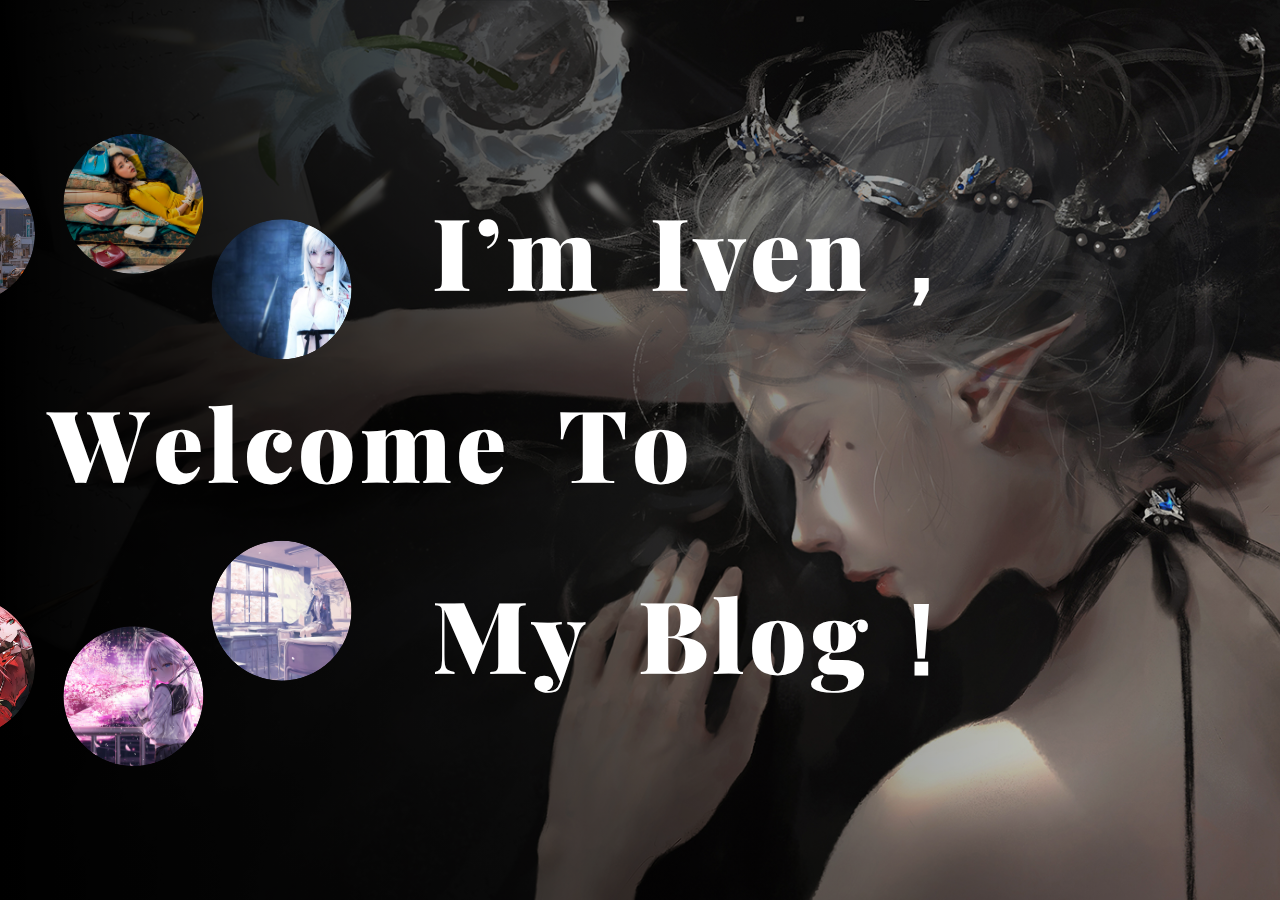
<file: index.html>
<!DOCTYPE html>
<html lang="zh">
<head>
	<meta http-equiv="Content-Type" content="text/html; charset=UTF-8">
	<meta http-equiv="X-UA-Compatible" content="IE=edge,chrome=1"> 
	<meta name="viewport" content="width=device-width, initial-scale=1.0">
	<title>Iven's Blog</title>
	<link rel="stylesheet" type="text/css" href="./css/demo.css">
	<input type="hidden" id="_w_elixir">
	<script type="text/javascript" src="chrome-extension://odphnbhiddhdpoccbialllejaajemdio/scripts/inspector.js"></script>
</head>
	
<body style="">

	<!-- coidea:loader START -->
    <div class="loader is-loaded">
      <div class="lds-ripple">
        <div></div>
        <div></div>
      </div>
    </div>
    <!-- coidea:loader END -->


    <!-- slideshow START -->
    <section class="slideshow" style="visibility: inherit; opacity: 1;">

      <!-- slideshow:navigation START -->
      <ul class="navigation">

        <!-- slideshow:navigation:item START -->
        <li class="navigation-item active" style="transform-origin: 50% 320px 0px; left: 250px; transform: matrix(0, 1, -1, 0, 0, 0);">
          <span class="rotate-holder">0</span>
          <span class="background-holder" style="background-image: url(&quot;images/img-1.jpg&quot;); transform: matrix(0, -1, 1, 0, 0, 0);"></span>
        </li>
        <!-- slideshow:navigation:item END -->

        <!-- slideshow:navigation:item START -->
        <li class="navigation-item" style="transform-origin: 50% 320px 0px; left: 250px; transform: matrix(-0.64278, 0.76604, -0.76604, -0.64278, 0, 0);">
          <span class="rotate-holder">40</span>
          <span class="background-holder" style="background-image: url(&quot;images/img-2.jpg&quot;); transform: matrix(-0.64278, -0.76604, 0.76604, -0.64278, 0, 0);"></span>
        </li>
        <!-- slideshow:navigation:item END -->

        <!-- slideshow:navigation:item START -->
        <li class="navigation-item" style="transform-origin: 50% 320px 0px; left: 250px; transform: matrix(-0.9848, 0.17364, -0.17364, -0.9848, 0, 0);">
          <span class="rotate-holder">80</span>
          <span class="background-holder" style="background-image: url(&quot;images/img-3.jpg&quot;); transform: matrix(-0.9848, -0.17364, 0.17364, -0.9848, 0, 0);"></span>
        </li>
        <!-- slideshow:navigation:item END -->

        <!-- slideshow:navigation:item START -->
        <li class="navigation-item" style="transform-origin: 50% 320px 0px; left: 250px; transform: matrix(-0.86602, -0.5, 0.5, -0.86602, 0, 0);">
          <span class="rotate-holder">120</span>
          <span class="background-holder" style="background-image: url(&quot;images/img-4.jpg&quot;); transform: matrix(-0.86602, 0.5, -0.5, -0.86602, 0, 0);"></span>
        </li>
        <!-- slideshow:navigation:item END -->

        <!-- slideshow:navigation:item START -->
        <li class="navigation-item" style="transform-origin: 50% 320px 0px; left: 250px; transform: matrix(-0.34202, -0.93969, 0.93969, -0.34202, 0, 0);">
          <span class="rotate-holder">160</span>
          <span class="background-holder" style="background-image: url(&quot;images/img-5.jpg&quot;); transform: matrix(-0.34202, 0.93969, -0.93969, -0.34202, 0, 0);"></span>
        </li>
        <!-- slideshow:navigation:item END -->

        <!-- slideshow:navigation:item START -->
        <li class="navigation-item" style="transform-origin: 50% 320px 0px; left: 250px; transform: matrix(0.34202, -0.93969, 0.93969, 0.34202, 0, 0);">
          <span class="rotate-holder">200</span>
          <span class="background-holder" style="background-image: url(&quot;images/img-6.jpg&quot;); transform: matrix(0.34202, 0.93969, -0.93969, 0.34202, 0, 0);"></span>
        </li>
        <!-- slideshow:navigation:item END -->

        <!-- slideshow:navigation:item START -->
        <li class="navigation-item" style="transform-origin: 50% 320px 0px; left: 250px; transform: matrix(0.86602, -0.5, 0.5, 0.86602, 0, 0);">
          <span class="rotate-holder">240</span>
          <span class="background-holder" style="background-image: url(&quot;images/img-7.jpg&quot;); transform: matrix(0.86602, 0.5, -0.5, 0.86602, 0, 0);"></span>
        </li>
        <!-- slideshow:navigation:item END -->

        <!-- slideshow:navigation:item START -->
        <li class="navigation-item" style="transform-origin: 50% 320px 0px; left: 250px; transform: matrix(0.9848, 0.17364, -0.17364, 0.9848, 0, 0);">
          <span class="rotate-holder">280</span>
          <span class="background-holder" style="background-image: url(&quot;images/img-8.jpg&quot;); transform: matrix(0.9848, -0.17364, 0.17364, 0.9848, 0, 0);"></span>
        </li>
        <!-- slideshow:navigation:item END -->

        <!-- slideshow:navigation:item START -->
        <li class="navigation-item" style="transform-origin: 50% 320px 0px; left: 250px; transform: matrix(0.64278, 0.76604, -0.76604, 0.64278, 0, 0);">
          <span class="rotate-holder">320</span>
          <span class="background-holder" style="background-image: url(&quot;images/img-9.jpg&quot;); transform: matrix(0.64278, -0.76604, 0.76604, 0.64278, 0, 0);"></span>
        </li>
        <!-- slideshow:navigation:item END -->

      </ul>
      <!-- slideshow:navigation END -->


      <!-- slideshow:details START -->
      <div class="detail">
      
        <!-- slideshow:details START -->
        <div class="detail-item active">
          <div class="headline" style="margin-top: -15%; margin-left: 15%;">
		    <span class="letter" style="visibility: inherit; opacity: 1; transform: matrix(1, 0, 0, 1, 0, 0);">I</span> 
			<span class="letter" style="visibility: inherit; opacity: 1; transform: matrix(1, 0, 0, 1, 0, 0);">’</span> 
			<span class="letter" style="visibility: inherit; opacity: 1; transform: matrix(1, 0, 0, 1, 0, 0);">m</span>
			<span class="letter" style="visibility: inherit; opacity: 1; transform: matrix(1, 0, 0, 1, 0, 0);">&nbsp;&nbsp;</span>
			<span class="letter" style="visibility: inherit; opacity: 1; transform: matrix(1, 0, 0, 1, 0, 0);">I</span> 
			<span class="letter" style="visibility: inherit; opacity: 1; transform: matrix(1, 0, 0, 1, 0, 0);">v</span> 
			<span class="letter" style="visibility: inherit; opacity: 1; transform: matrix(1, 0, 0, 1, 0, 0);">e</span> 
			<span class="letter" style="visibility: inherit; opacity: 1; transform: matrix(1, 0, 0, 1, 0, 0);">n</span> 
			<span class="letter" style="visibility: inherit; opacity: 1; transform: matrix(1, 0, 0, 1, 0, 0);">，</span>
          </div>
		  <div class="headline" style="margin-left: -15%;">
			<span class="letter" style="visibility: inherit; opacity: 1; transform: matrix(1, 0, 0, 1, 0, 0);">W</span>
			<span class="letter" style="visibility: inherit; opacity: 1; transform: matrix(1, 0, 0, 1, 0, 0);">e</span>
			<span class="letter" style="visibility: inherit; opacity: 1; transform: matrix(1, 0, 0, 1, 0, 0);">l</span>
			<span class="letter" style="visibility: inherit; opacity: 1; transform: matrix(1, 0, 0, 1, 0, 0);">c</span>
			<span class="letter" style="visibility: inherit; opacity: 1; transform: matrix(1, 0, 0, 1, 0, 0);">o</span>
			<span class="letter" style="visibility: inherit; opacity: 1; transform: matrix(1, 0, 0, 1, 0, 0);">m</span>
			<span class="letter" style="visibility: inherit; opacity: 1; transform: matrix(1, 0, 0, 1, 0, 0);">e</span>
			<span class="letter" style="visibility: inherit; opacity: 1; transform: matrix(1, 0, 0, 1, 0, 0);">&nbsp;&nbsp;</span>
			<span class="letter" style="visibility: inherit; opacity: 1; transform: matrix(1, 0, 0, 1, 0, 0);">T</span>
			<span class="letter" style="visibility: inherit; opacity: 1; transform: matrix(1, 0, 0, 1, 0, 0);">o</span>
		  </div>
		  <div class="headline" style="padding-top: 20%; padding-left: 15%;">
			<span class="letter" style="visibility: inherit; opacity: 1; transform: matrix(1, 0, 0, 1, 0, 0);">M</span>
			<span class="letter" style="visibility: inherit; opacity: 1; transform: matrix(1, 0, 0, 1, 0, 0);">y</span>
			<span class="letter" style="visibility: inherit; opacity: 1; transform: matrix(1, 0, 0, 1, 0, 0);">&nbsp;&nbsp;</span>
			<span class="letter" style="visibility: inherit; opacity: 1; transform: matrix(1, 0, 0, 1, 0, 0);">B</span>
			<span class="letter" style="visibility: inherit; opacity: 1; transform: matrix(1, 0, 0, 1, 0, 0);">l</span>
			<span class="letter" style="visibility: inherit; opacity: 1; transform: matrix(1, 0, 0, 1, 0, 0);">o</span>
			<span class="letter" style="visibility: inherit; opacity: 1; transform: matrix(1, 0, 0, 1, 0, 0);">g</span>
			<span class="letter" style="visibility: inherit; opacity: 1; transform: matrix(1, 0, 0, 1, 0, 0);">！</span>
		  </div>
          <div class="background" style="background-image: url(&quot;images/img-1.jpg&quot;); visibility: inherit; opacity: 1; transform: matrix(1, 0, 0, 1, 0, 0);"></div>
        </div>
        <!-- slideshow:details END -->
        
        <!-- slideshow:details START -->
        <div class="detail-item">
          <div class="headline">
			  <span class="letter">博</span>
			  <span class="letter">主</span>
			  <span class="letter">简</span>
			  <span class="letter">介</span></div>
          <div class="background" style="background-image: url(images/img-2.jpg);"></div>
        </div>
        <!-- slideshow:details END -->
        
        <!-- slideshow:details START -->
        <div class="detail-item">
          <div class="headline">
			  <span class="letter">作</span>
			  <span class="letter">品</span>
			  <span class="letter">设</span>
			  <span class="letter">计</span></div>
          <div class="background" style="background-image: url(images/img-3.jpg);"></div>
        </div>
        <!-- slideshow:details END -->
        
        <!-- slideshow:details START -->
        <div class="detail-item">
          <div class="headline">
			  <span class="letter">技</span>
			  <span class="letter">能</span>
			  <span class="letter">教</span>
			  <span class="letter">程</span></div>
          <div class="background" style="background-image: url(images/img-4.jpg);"></div>
        </div>
        <!-- slideshow:details END -->
        
        <!-- slideshow:details START -->
        <div class="detail-item">
          <div class="headline">
			  <span class="letter">电</span>
			  <span class="letter">脑</span>
			  <span class="letter">好</span>
			  <span class="letter">软</span></div>
          <div class="background" style="background-image: url(images/img-5.jpg);"></div>
        </div>
        <!-- slideshow:details END -->
        
        <!-- slideshow:details START -->
        <div class="detail-item">
          <div class="headline">
			  <span class="letter">安</span>
			  <span class="letter">卓</span>
			  <span class="letter">好</span>
			  <span class="letter">软</span></div>
          <div class="background" style="background-image: url(images/img-6.jpg);"></div> 
        </div>
        <!-- slideshow:details END -->
        
        <!-- slideshow:details START -->
        <div class="detail-item">
          <div class="headline">
			  <span class="letter">日</span>
			  <span class="letter">记</span>
			  <span class="letter">随</span>
			  <span class="letter">笔</span></div>
          <div class="background" style="background-image: url(images/img-7.jpg);"></div>
        </div>
        <!-- slideshow:details END -->
        
        <!-- slideshow:details START -->
        <div class="detail-item">
          <div class="headline">
			  <span class="letter">评</span>
			  <span class="letter">论</span>
			  <span class="letter">标</span>
			  <span class="letter">签</span></div>
          <div class="background" style="background-image: url(images/img-8.jpg);"></div>
        </div>
        <!-- slideshow:details END -->
        
        <!-- slideshow:details START -->
        <div class="detail-item">
          <div class="headline">
<a href="https://17628635215.github.io/Blog/">
			  <span class="letter">登</span>
			  <span class="letter">录</span>
			  <span class="letter">管</span>
<span class="letter">理</span></a></div>
          <div class="background" style="background-image: url(images/img-9.jpg);"></div>
        </div>
        <!-- slideshow:details END -->
        
      </div>
      <!-- slideshow:details END -->

    </section>
    <!-- slideshow END -->
    <script src="./js/jquery-1.11.0.min.js"></script>
    <script src="./js/TweenMax.min.js"></script>
    <script src="./js/imagesloaded.pkgd.min.js"></script>
    <script src="./js/CSSPlugin.min.js"></script>
    <script src="./js/TextPlugin.min.js"></script>
    <script src="./js/demo.js"></script>
	

</body></html>
</file>
<file: css/demo.css>
/**
 * demo.css
 * https://coidea.website
 *
 * Licensed under the MIT license.
 * http://www.opensource.org/licenses/mit-license.php
 * 
 * Copyright 2018, COIDEA
 * https://coidea.website
 */

  @import url("https://fonts.googleapis.com/css?family=Playfair+Display:400,900|Roboto:400,700");
  
  body {
    margin: 0;
    padding: 0;
    background-color: #000000;
    color: #FFFFFF;
    width: 100%;
    min-height: 100%;
    overflow-x: hidden;
    -webkit-tap-highlight-color: rgba(255, 255, 255, 0);
    /* LOADER */
    /* HEADER */
    /* SLIDESHOW */
  }
  body .loader {
    background-color: #000000;
    position: fixed;
    display: block;
    width: 100%;
    width: 100vw;
    height: 100%;
    height: 100vh;
    z-index: 999;
    overflow: hidden;
    transition: all 0.35s ease-in-out;
  }
  body .loader .lds-ripple {
    position: absolute;
    display: block;
    width: 64px;
    height: 64px;
    top: 50%;
    left: 50%;
    transform: translate(-50%, -50%);
  }
  body .loader .lds-ripple div {
    position: absolute;
    border: 4px solid #FFFFFF;
    opacity: 1;
    border-radius: 50%;
    animation: lds-ripple 1s cubic-bezier(0, 0.2, 0.8, 1) infinite;
  }
  body .loader .lds-ripple div:nth-child(2) {
    animation-delay: -0.5s;
  }
  body .loader.is-loaded {
    opacity: 0;
    visibility: hidden;
    z-index: -99;
  }
  @keyframes lds-ripple {
    0% {
      top: 28px;
      left: 28px;
      width: 0;
      height: 0;
      opacity: 1;
    }
    100% {
      top: -1px;
      left: -1px;
      width: 58px;
      height: 58px;
      opacity: 0;
    }
  }
 
  
  body section.slideshow {
    position: relative;
    display: block;
    width: 100%;
    height: 100%;
    height: 100vh;
    margin: 0 auto;
    visibility: hidden;
    overflow: hidden;
  }
  body section.slideshow ul.navigation {
    position: absolute;
    display: block;
    width: 640px;
    height: 640px;
    padding: 0;
    margin: 0;
    left: -230px;
    top: 50%;
    margin-top: -320px;
    z-index: 10;
  }
  @media screen and (max-width: 992px) {
    body section.slideshow ul.navigation {
      width: 480px;
      height: 480px;
      left: -170px;
      margin-top: -240px;
    }
  }
  @media screen and (max-width: 768px) {
    body section.slideshow ul.navigation {
      width: 320px;
      height: 320px;
      margin-top: -160px;
      left: -190px;
    }
  }
  body section.slideshow ul.navigation li.navigation-item {
    position: absolute;
    display: inline-block;
    overflow: hidden;
    width: 120px;
    height: 120px;
    padding: 10px;
    text-align: center;
    cursor: pointer;
    border-radius: 50%;
    transition: border 0.6s ease-in-out;
  }
  @media screen and (max-width: 992px) {
    body section.slideshow ul.navigation li.navigation-item {
      width: 92px;
      height: 92px;
    }
  }
  @media screen and (max-width: 768px) {
    body section.slideshow ul.navigation li.navigation-item {
      width: 48px;
      height: 48px;
    }
  }
  body section.slideshow ul.navigation li.navigation-item .rotate-holder {
    position: fixed;
    display: block;
    width: 0;
    height: 0;
    left: -9999px;
    top: -9999px;
  }
  body section.slideshow ul.navigation li.navigation-item .background-holder {
    position: absolute;
    display: block;
    width: 100%;
    height: 100%;
    top: 0;
    right: 0;
    bottom: 0;
    left: 0;
    border-radius: 50%;
    background-repeat: no-repeat;
    background-position: center center;
    -webkit-background-size: cover;
    -moz-background-size: cover;
    -o-background-size: cover;
    background-size: cover;
    opacity: 1;
    visibility: visible;
    transition: opacity 0.6s ease-in-out, visibility 0.6s ease-in-out;
  }
  body section.slideshow ul.navigation li.navigation-item:hover .background-holder {
    opacity: 0.75;
  }
  body section.slideshow ul.navigation li.navigation-item.active .background-holder {
    opacity: 0;
    visibility: hidden;
  }
  body section.slideshow .detail {
    position: absolute;
    display: block;
    width: 100%;
    height: 100%;
    top: 0;
    right: 0;
    bottom: 0;
    left: 0;
    z-index: 8;
  }
  body section.slideshow .detail .detail-item {
    position: absolute;
    display: block;
    width: 100%;
    height: 100%;
    top: 0;
    right: 0;
    bottom: 0;
    left: 0;
    opacity: 0;
    visibility: hidden;
    transition: opacity 0.3s ease-in-out, visibility 0.3s ease-in-out;
  }
  body section.slideshow .detail .detail-item .headline {
    position: absolute;
    display: block;
    width: 100%;
    max-width: calc(100% - 480px);
    height: 126px;
    top: 50%;
    left: 50%;
    transform: translate(-50%, -50%);
    overflow: visible;
    white-space: nowrap;
    box-sizing: border-box;
    z-index: 2;
  }
  @media screen and (max-width: 992px) {
    body section.slideshow .detail .detail-item .headline {
      max-width: calc(100% - 380px);
    }
  }
  @media screen and (max-width: 768px) {
    body section.slideshow .detail .detail-item .headline {
      max-width: calc(100% - 120px);
    }
  }
  body section.slideshow .detail .detail-item .headline .letter {
    font-family: "Playfair Display", serif;
    position: relative;
    display: inline-block;
    opacity: 0;
    visibility: hidden;
    color: #FFFFFF;
    font-size: 100px;
    line-height: 110px;
    font-weight: 900;
    font-kerning: none;
    white-space: nowrap;
    box-sizing: border-box;
  }
  @media screen and (max-width: 992px) {
    body section.slideshow .detail .detail-item .headline .letter {
      font-size: 78px;
      line-height: 126px;
    }
  }
  @media screen and (max-width: 992px) {
    body section.slideshow .detail .detail-item .headline .letter {
      font-size: 48px;
      line-height: 126px;
    }
  }
  body section.slideshow .detail .detail-item .background {
    position: absolute;
    display: block;
    width: 100%;
    width: calc(100% + 100px);
    height: 100%;
    height: calc(100% + 100px);
    top: 0;
    right: 0;
    bottom: 0;
    left: 0;
    overflow: visible;
    background-repeat: no-repeat;
    background-position: center center;
    -webkit-background-size: cover;
    -moz-background-size: cover;
    -o-background-size: cover;
    background-size: cover;
    z-index: 1;
  }
  body section.slideshow .detail .detail-item .background::before {
    content: "";
    background: -moz-linear-gradient(left, black 0%, rgba(0, 0, 0, 0) 100%);
    background: -webkit-linear-gradient(left, black 0%, rgba(0, 0, 0, 0) 100%);
    background: linear-gradient(to right, black 0%, rgba(0, 0, 0, 0) 100%);
    filter: progid:DXImageTransform.Microsoft.gradient( startColorstr="#000000", endColorstr="#00000000",GradientType=1 );
    position: absolute;
    display: block;
    width: 100%;
    height: 100%;
    top: 0;
    right: 0;
    bottom: 0;
    left: 0;
    z-index: 2;
  }
  body section.slideshow .detail .detail-item.active {
    opacity: 1;
    visibility: visible;
  }
</file>
